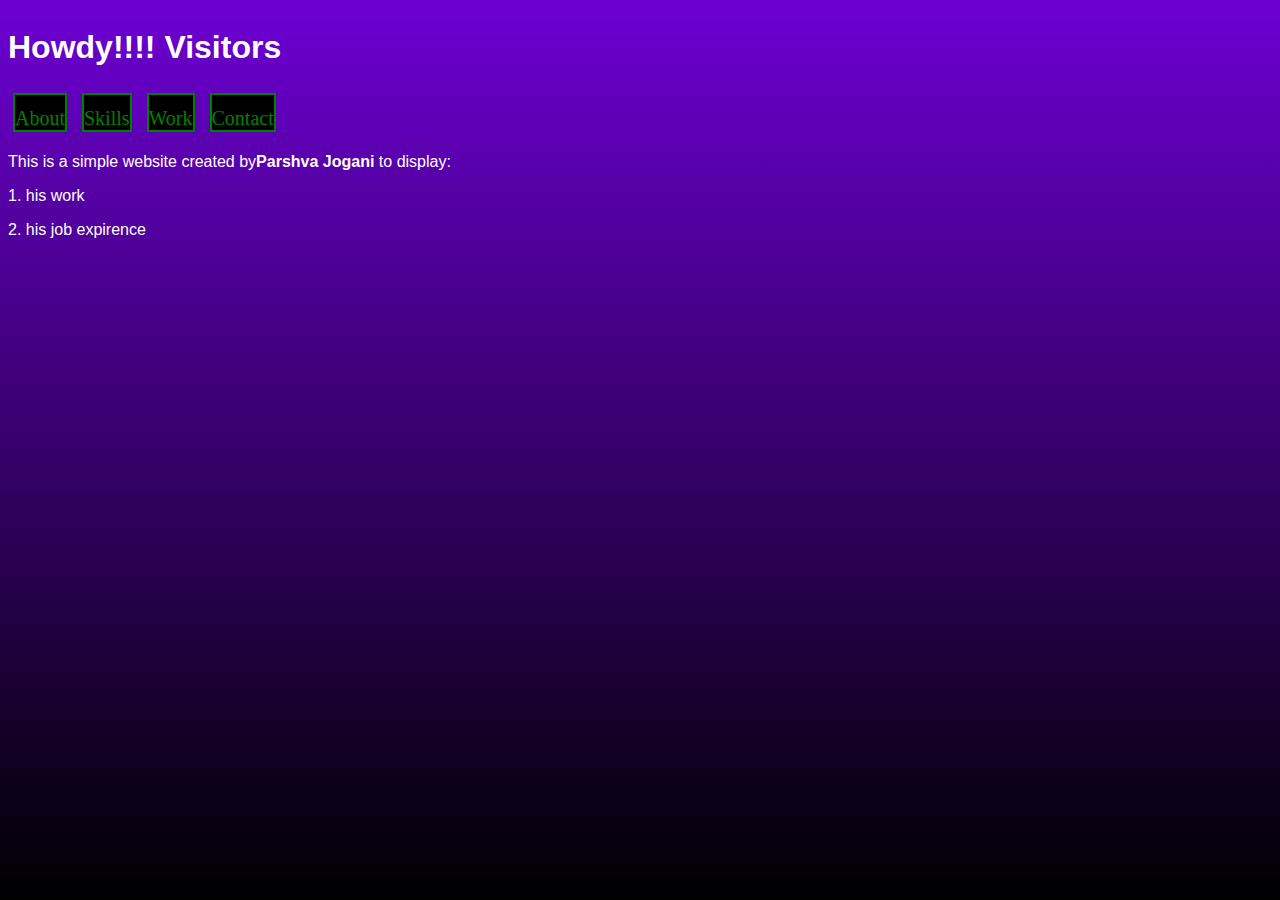
<file: index.html>
<!Doctype html>
<html lang="en">
    <head>
            <title>My Portfolio</title>
            <link rel="stylesheet" href="style.css">
    </head>
    <body>
        <div class="headIndex"></div>
            <div class="indexHead"></div>
                <h1><font color="white" face ="arial">Howdy!!!! Visitors</font></h1>
    </div>
        <div class= "hederLink">
        <a href="about.html">About</a>
        <a href="skills.html">Skills</a>
        <a href="work.html">Work</a>
        <a href="contact.html">Contact</a>
    </div>
</div>    
    <div class="indexType">
<p><font color="white" face="arial">This is a simple website created by<b>Parshva Jogani</b> to display:</font></p>
<p><font color="white" face="arial">1. his work</font></p>
<p><font color="white" face="arial">2. his job expirence</font></p>
    </div>    
    </body>
</html>
</file>
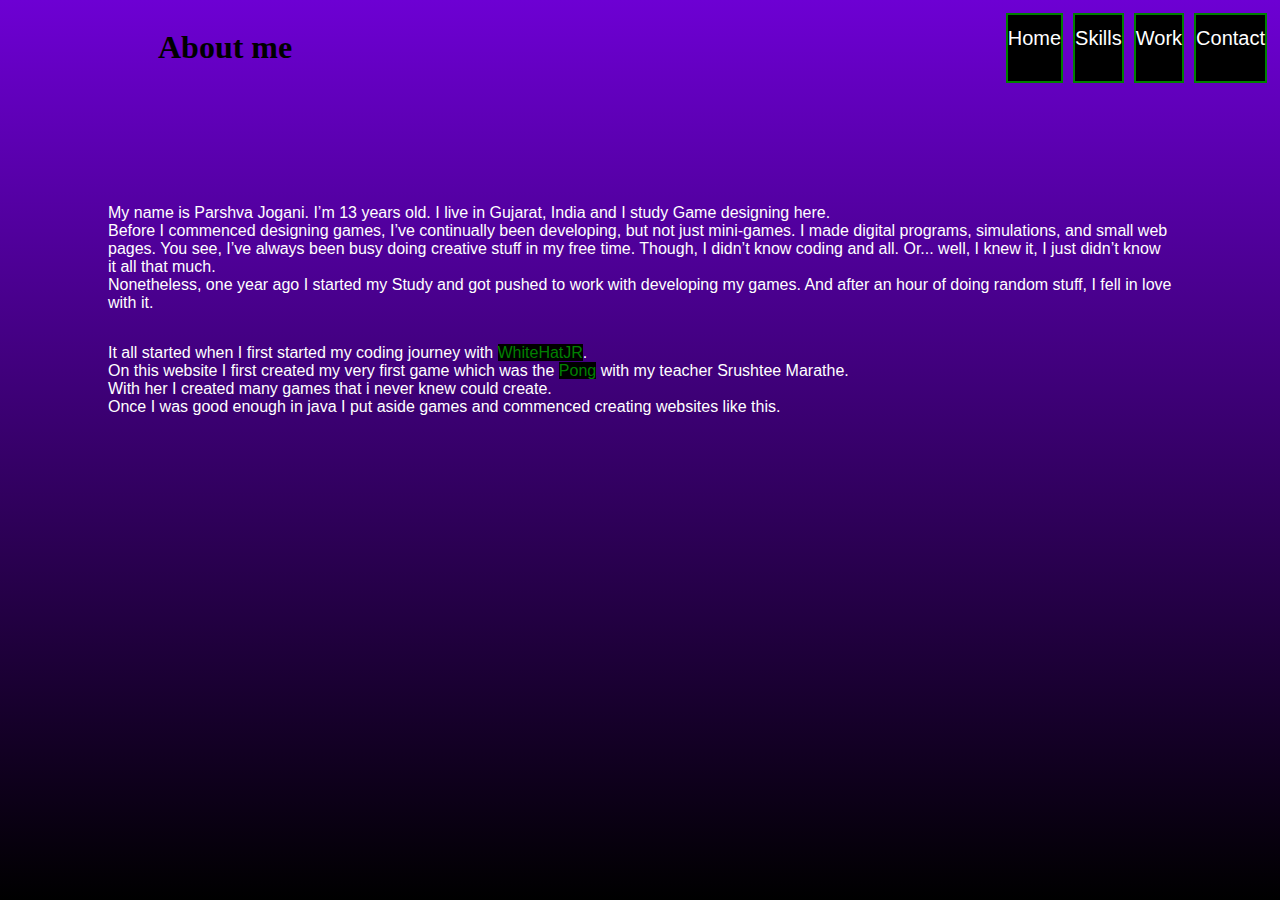
<file: about.html>
<!DOCTYPE html>
<html>
  <head>
    <title>About me</title>
    <link rel="stylesheet" href="style.css" />
  </head>
  <body>
    <div class="headerAbout">
      <div class="aboutHeader">
        <h1>About me</h1>
      </div>
      <div class="menu">
      <a href="index.html"><font color="white" face="arial">Home</font></a>
      <a href="skills.html"><font color="white" face="arial">Skills</font></a>
      <a href="work.html"><font color="white" face="arial">Work</font></a>
      <a href="contact.html"><font color="white" face="arial">Contact</font></a>
    </div>
    </div>
    <div class="description">
      <p><font color="white" face="arial">
        My name is Parshva Jogani. I’m 13 years old. I live in Gujarat, India
        and I study Game designing here. <br />Before I commenced designing
        games, I’ve continually been developing, but not just mini-games. I made
        digital programs, simulations, and small web pages. You see, I’ve always
        been busy doing creative stuff in my free time. Though, I didn’t know
        coding and all. Or... well, I knew it, I just didn’t know it all that
        much. <br />Nonetheless, one year ago I started my Study and got pushed
        to work with developing my games. And after an hour of doing random
        stuff, I fell in love with it.
      </font>
      </p>
      <p>
        <p><font color ="white" face="arial">It all started when I first started my coding journey with <a href="http://code.whitehatjr.com" target="_blank">WhiteHatJR</a>.<br>
          On this website I first created my very first game which was the <a href="https://studio.code.org/projects/gamelab/9hgNR-51YgZxdt7VcuMsOm9HTiaLNmckpPje63F9Wtg" target="_blank">Pong</a> with my teacher Srushtee Marathe.<br>
          With her I created many games that i never knew could create. <br> 
          Once I was good enough in java I put aside games and commenced creating websites like this.
        </font></p>
      </p>
    </div>
  </body>
</html>
</file>
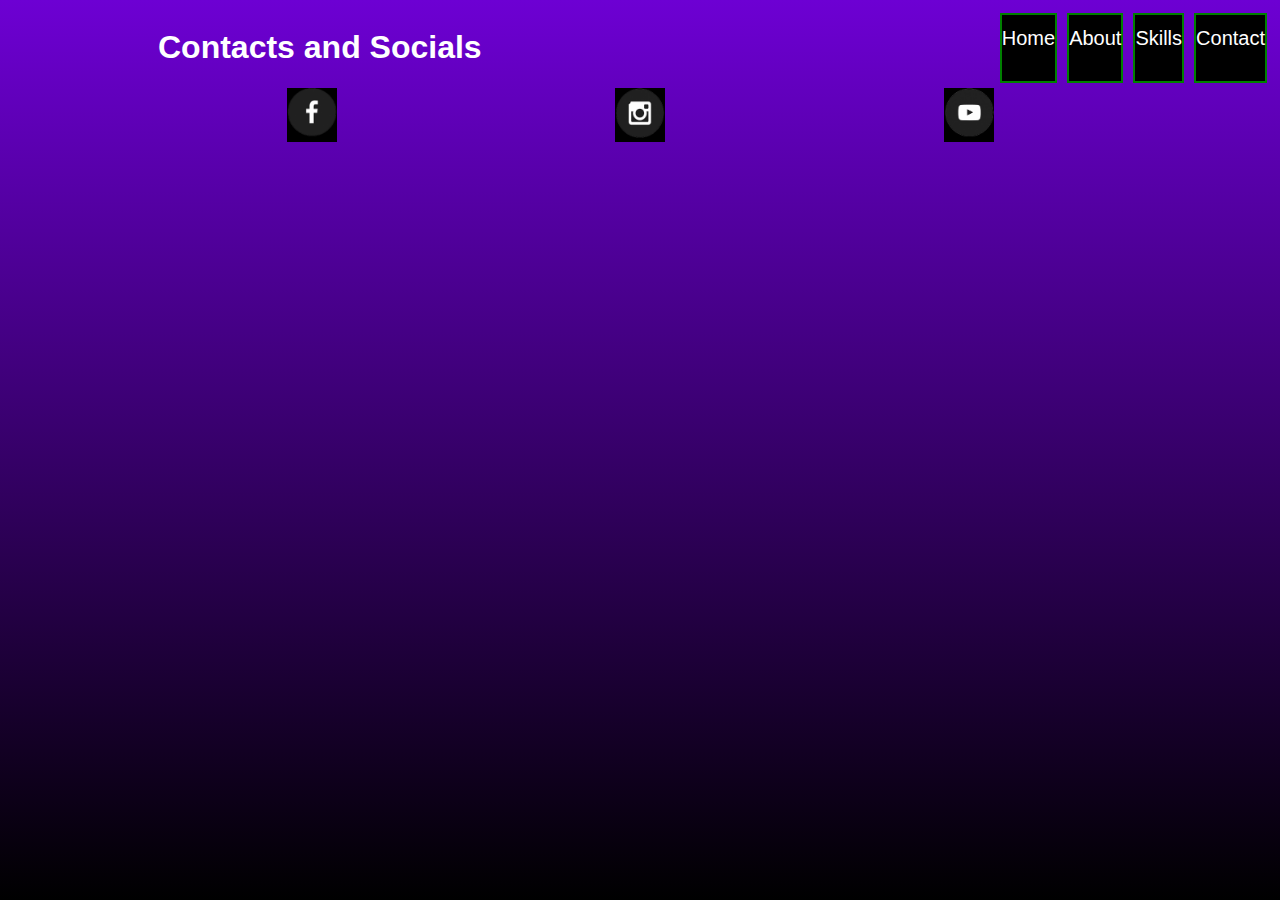
<file: contact.html>
<!DOCTYPE html>
<html>

<head>
    <title></title>
    <link rel="stylesheet" href="style.css" />
</head>

<body>
    <div class="headerWork">
        <div class="workHeader">
          <h1>
            <font color="white"face="arial">Contacts and Socials</font>
          </h1>
        </div>
    
          <div class="workHead">
            <a href="index.html">
              <font color="white" face="arial">Home</font>
            </a>
            <a href="about.html">
              <font color="white" face="arial">About</font>
            </a>
            <a href="skills.html">
              <font color="white" face="arial">Skills</font>
            </a>
            <a href="contact.html">
              <font color="white" face="arial">Contact</font>
            </a>
          </div>
        </div>

    <div class="footer">
        <a href="#"><img src="fb.png" width=50 height=50/></a>
        <a href="#"><img src="insta.png" width=50 height=50/></a>
        <a href="#"><img src="youtube.png" width=50 height=50/></a>
    </div>
    
</body>

</html>
</file>
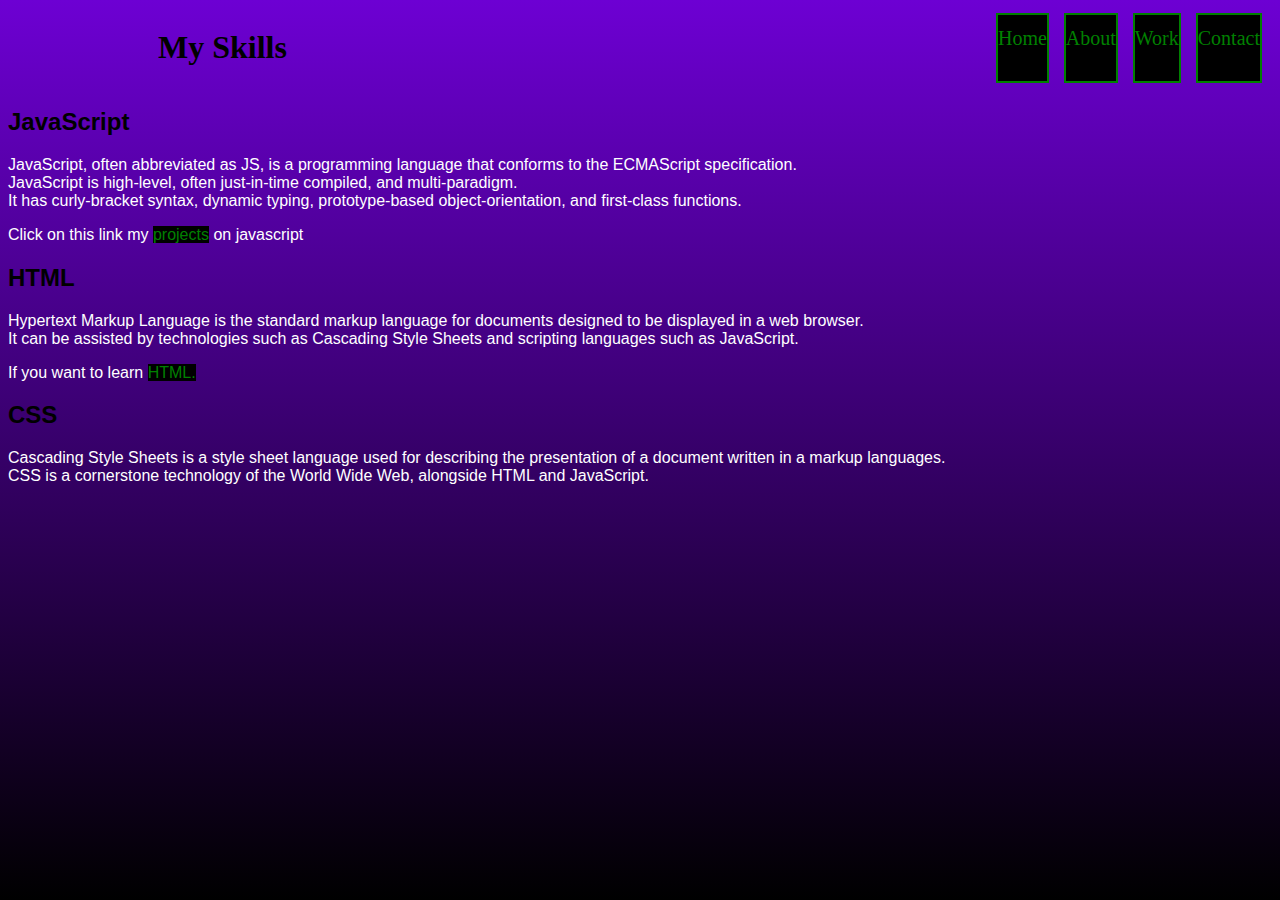
<file: skills.html>
<!DOCTYPE html>
<html>
  <head>
    <title>My Skills</title>
    <link rel="stylesheet" href="style.css" />
  </head>
  <body>
    <div class="headerSkill">
    <div class="skillHeader">
    <h1>My Skills</h1>
  </div>
  <div class="skillHead">
    <a href="index.html">Home</a>
    <a href="about.html">About</a>
    <a href="work.html">Work</a>
    <a href="contact.html">Contact</a>
  </div>
</div>
    <h2><font color="black" face="arial">JavaScript</font></h2>
    <p><font color="white" face="arial">JavaScript, often abbreviated as JS, is a programming language that conforms to the ECMAScript specification.<br>
       JavaScript is high-level, often just-in-time compiled, and multi-paradigm.<br>
        It has curly-bracket syntax, dynamic typing, prototype-based object-orientation, and first-class functions.</font></p>

    <p><font face="arial" color="white">Click on this link my <a href ="work.html">projects</a> on javascript</font></p>

    <h2><font color="black" face="arial">HTML</font></h2>
    <p><font color="white" face="arial">Hypertext Markup Language is the standard markup language for documents designed to be displayed in a web browser.<br>
       It can be assisted by technologies such as Cascading Style Sheets and scripting languages such as JavaScript.</font> </p>
       <p><font color="white" face="arial">If you want to learn <a href="https://www.w3schools.com/html/default.asp">HTML.</a></font></p>
    <h2><font color="black" face="arial">CSS</font></h2>
    <p><font color="white" face="arial">Cascading Style Sheets is a style sheet language used for describing the presentation of a document written in a markup languages.<br>
       CSS is a cornerstone technology of the World Wide Web, alongside HTML and JavaScript.</font> </p>
  </body>
</html>
</file>
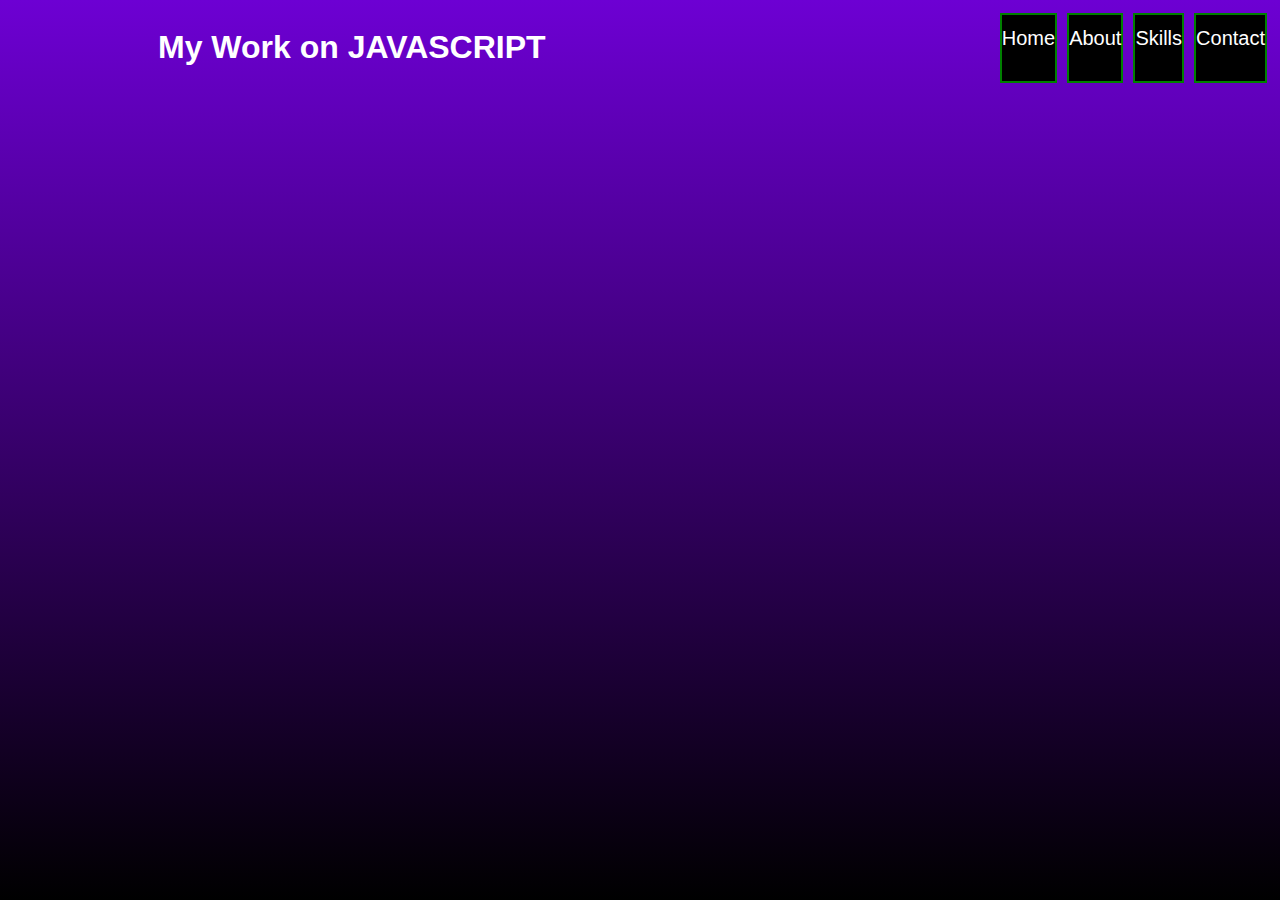
<file: worc.html>
<!DOCTYPE html>
<html>

<head>
  <title>My Work</title>
  <link rel="stylesheet" href="style.css" />
</head>

<body>
  <div class="headerWork">
    <div class="workHeader">
      <h1>
        <font color="white" face="arial">My Work on JAVASCRIPT</font>
      </h1>
    </div>

      <div class="workHead">
        <a href="index.html">
          <font color="white" face="arial">Home</font>
        </a>
        <a href="about.html">
          <font color="white" face="arial">About</font>
        </a>
        <a href="skills.html">
          <font color="white" face="arial">Skills</font>
        </a>
        <a href="contact.html">
          <font color="white" face="arial">Contact</font>
        </a>
      </div>
    </div>
    <br />
    <br />
    

    </div>

</body>

</html>
</file>
<file: style.css>
.headerAbout{
    display:flex;
    justify-content:space-between;
}
.menu{ 
    display:flex;
   
}
.menu a{ 
   margin:5px;
   font-size:20px;
   border:2px solid;
   padding-top:12px;
   
}
.aboutHeader{
    margin-left:150px
}
.description{
   display:flex;
    flex-wrap:wrap;
    margin-left:10;
    padding: 15px;
    stroke-opacity:0;
    padding:100px;
    margin-bottom:10px
}
body{
    background:  linear-gradient(rgb(109, 0, 211), rgb(0, 0, 0)) no-repeat fixed center;
   
  }

.workHead{
    display:flex;
}

.headerWork{
    display:flex;
    justify-content:space-between;
}

.workHeader{
    margin-left:150px
}

.workHead a{
    margin:5px;
    font-size:20px;
    border:2px solid;
    padding-top:12px;
    justify-content:flex-end;

}

  .A{ 
    display:flex;
    justify-content:flex-end;
}
.A a{ 
   margin:5px;
   font-size:20px;
   border:2px solid;
   padding-top:12px;
}

.hederLink{
    display:flex;
}

.hederLink a{
    margin:5px;
   font-size:20px;
   border:2px solid;
   padding-top:12px;
   margin-right:10px;
}

.indexHead{
    display:flex;
}

.headerIndex{
    display:flex;
    justify-content:space-between;
}

a:link {
    color: green;
    background-color: black;
    text-decoration: none;
  }
  
  .workHead a:hover {
    color: black;
    background-color: rgb(21, 255, 0);
    text-decoration: underline;
  }

  .menu a:hover {
    color: black;
    background-color: rgb(21, 255, 0);
    text-decoration: underline;
  }

  .hederLink a:hover {
    color: black;
    background-color: rgb(21, 255, 0);
    text-decoration: underline;
  }
  
  a:active {
    color: yellow;
    background-color: transparent;
    text-decoration: underline;
  }
.games{
    display: flex;
    flex-wrap: wrap;
    justify-content: space-evenly;
}
.g{
    position:relative;
}
.g h1{ 
    position:absolute;
    top:50%;
    left:50%;
    transform: translate(-50%, -170%);
   opacity:0
}
.g h1{ 
    font-size:30px;
    transition:font-size;
}
.g:hover h1{
    opacity:1;
    transition-duration: 5s;
}
.g:hover img{
    opacity:0.4;
  
}

.footer{
    display: flex;
    justify-content: space-evenly;
    align-content: flex-end;
}

.skillHead{
    display:flex;
}

.skillHead a{
    margin:5px;
   font-size:20px;
   border:2px solid;
   padding-top:12px;
   margin-right:10px;
   margin-right:10px;
}

.skillHead a:hover {
    color: black;
    background-color: rgb(21, 255, 0);
    text-decoration: underline;
  }

  .skillHead{
    display:flex;
}

.headerSkill{
    display:flex;
    justify-content:space-between;
}

.skillHeader{
    margin-left:150px
}
</file>
